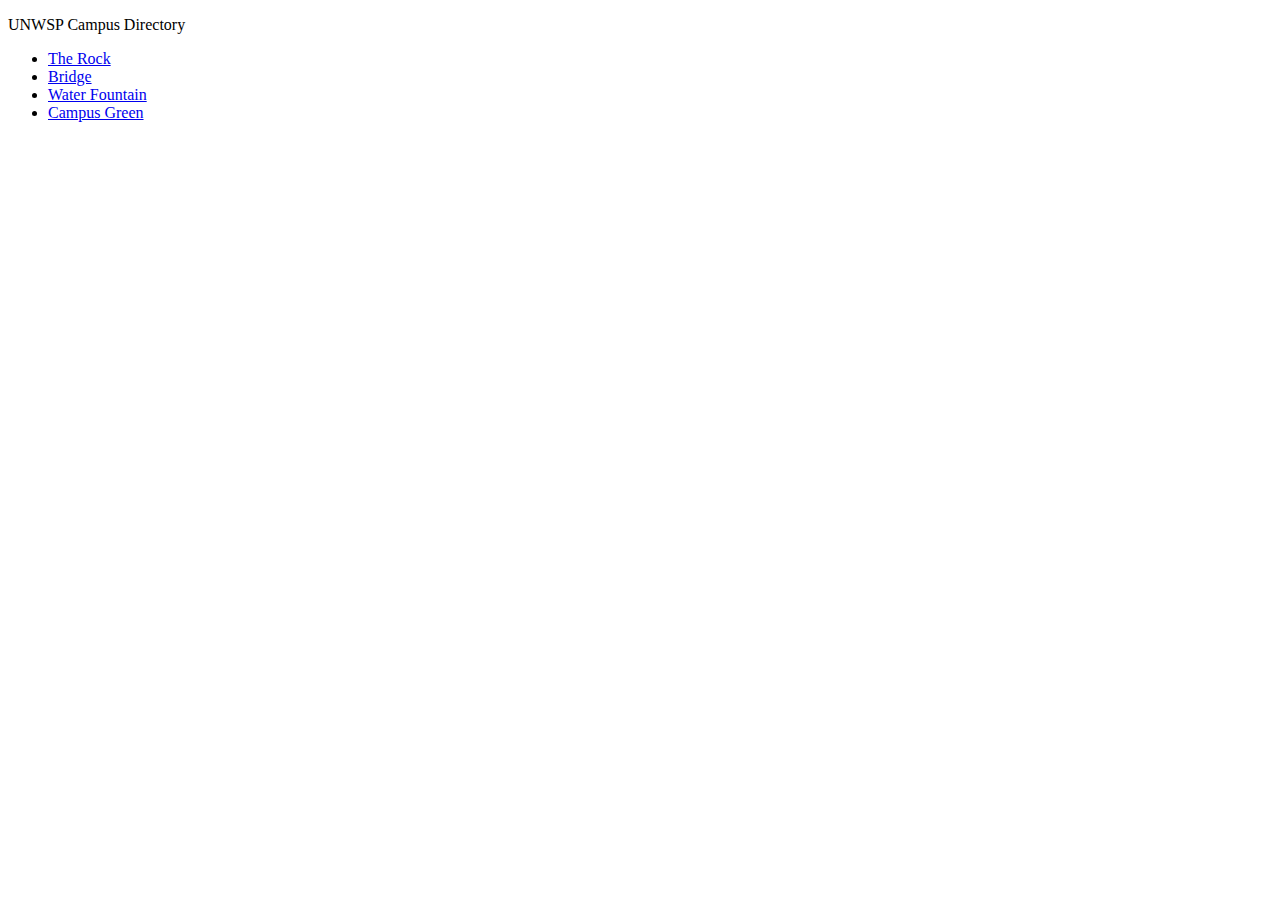
<file: index.html>
<!DOCTYPE html>
<html lang="en">
<head>
    <meta charset="UTF-8">
    <meta http-equiv="X-UA-Compatible" content="IE=edge">
    <meta name="viewport" content="width=device-width, initial-scale=1.0">
    <title>Document</title>
</head>
<body>
    <p>UNWSP Campus Directory</p>

    <ul>
        <li><a href="the_rock.html">The Rock</a></li>
        <li><a href="bridge.html">Bridge</a></li>
        <li><a href="water_fountain.html">Water Fountain</a></li>
        <li><a href="campusgreen.html">Campus Green</a></li>
    </ul>
</body>
</html>
</file>
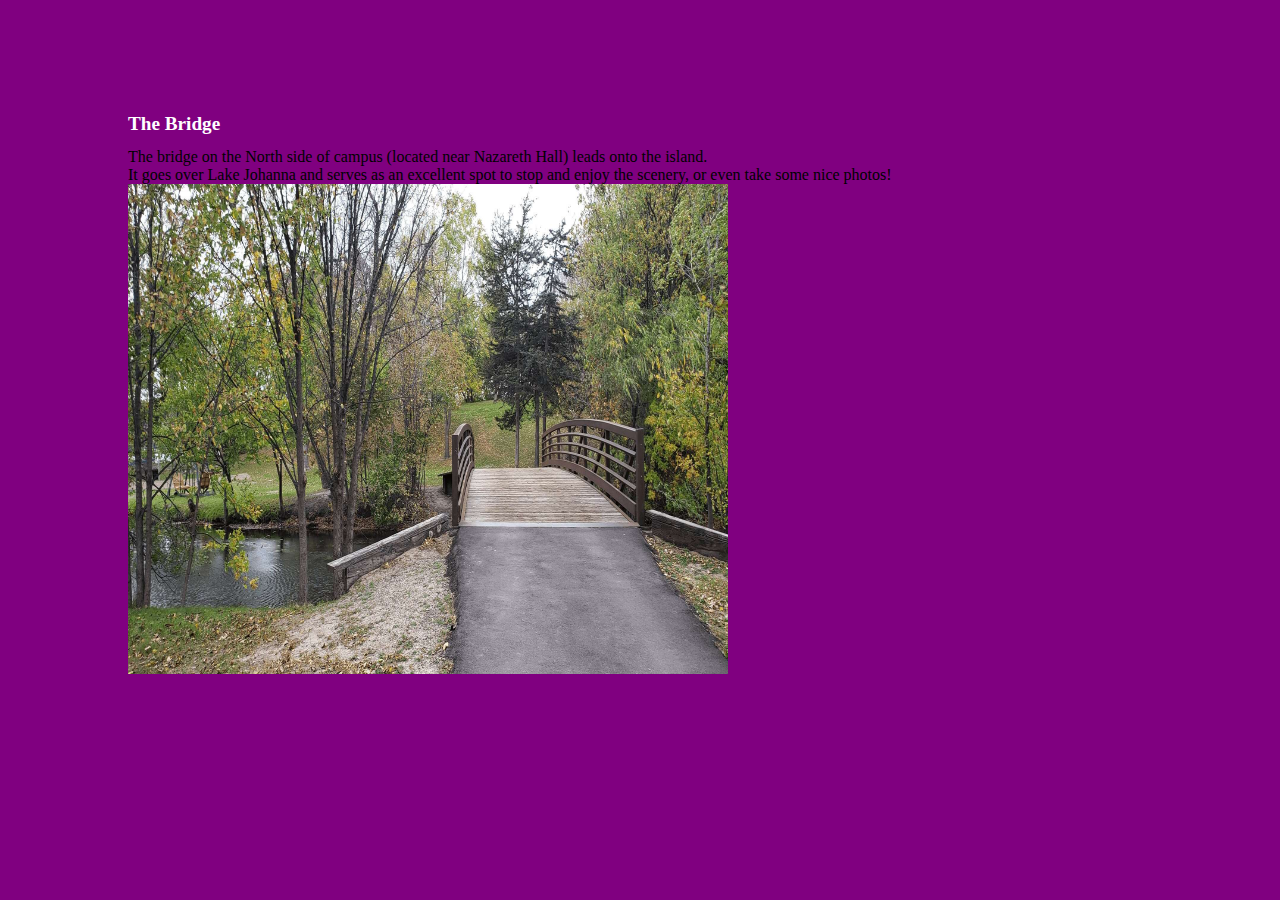
<file: bridge.html>
<!DOCTYPE html>
<html lang="en">
<head>
    <meta charset="UTF-8">
    <title>The Bridge</title>
    <link rel="stylesheet" href="style.css">
</head>

<header>
    <h1>The Bridge</h1>
</header>
<body>


<t>
    The bridge on the North side of campus (located near Nazareth Hall) leads onto the island.
</t>

<br>
    It goes over Lake Johanna and serves as an excellent spot to stop and enjoy the scenery, or even take some nice photos!
</br>


<img src="resources/bridge.jpg" alt="A photo of the Island Bridge" width="1008" height="490" class="centerImage">




</body>
</html>
</file>
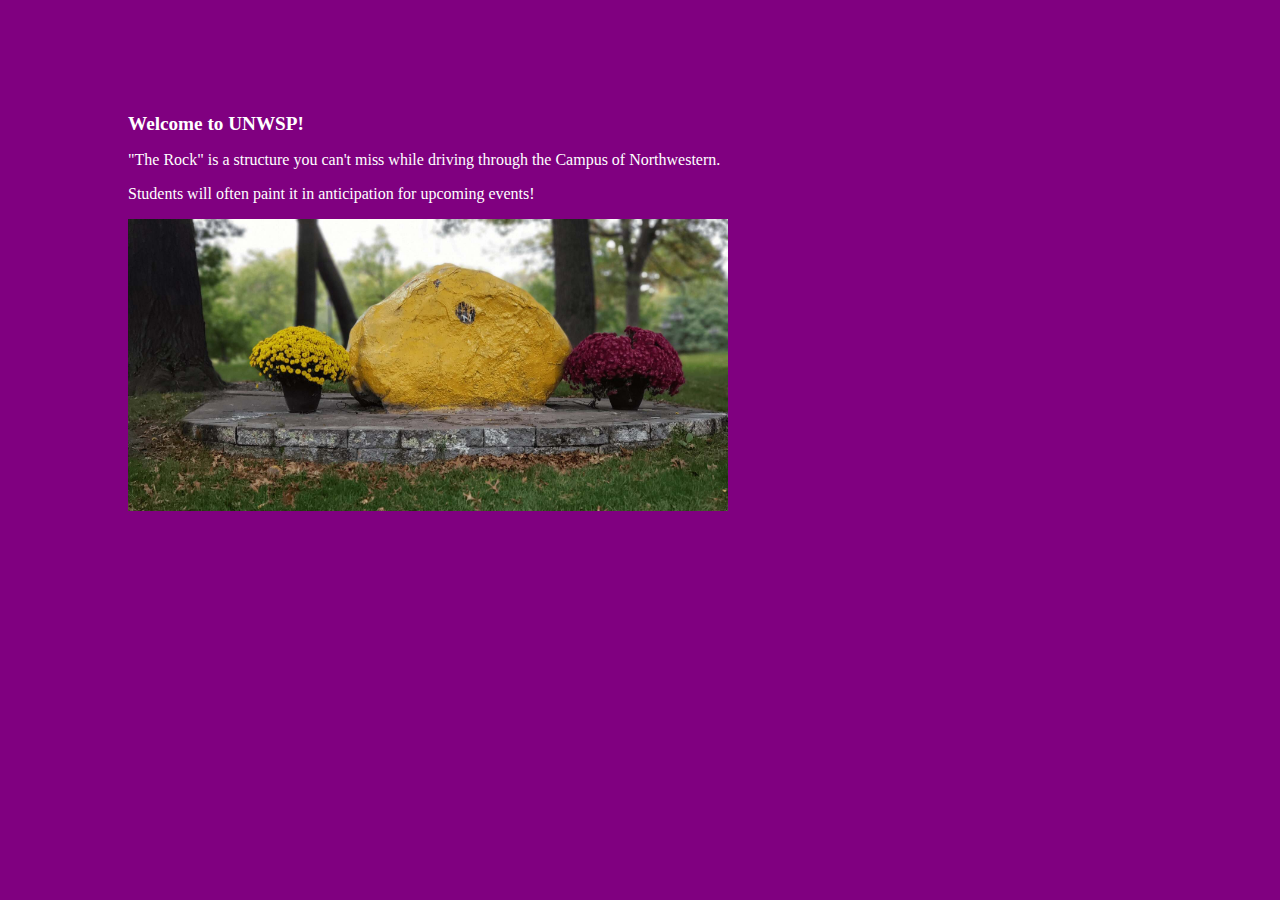
<file: the_rock.html>
<!DOCTYPE html>
<html lang="en">
<head>
    <meta charset="UTF-8">
    <meta http-equiv="X-UA-Compatible" content="IE=edge">
    <meta name="viewport" content="width=device-width, initial-scale=1.0">
    <title>The Rock</title>
    <link rel="stylesheet" href="style.css">
</head>
<body>
    
    <h1>Welcome to UNWSP!</h1>
    <p>"The Rock" is a structure you can't miss while driving through the Campus of Northwestern.</p>
    <p>Students will often paint it in anticipation for upcoming events!</p>
    <img src="resources/rock_blur.jpg" alt="">


</body>
</html>
</file>
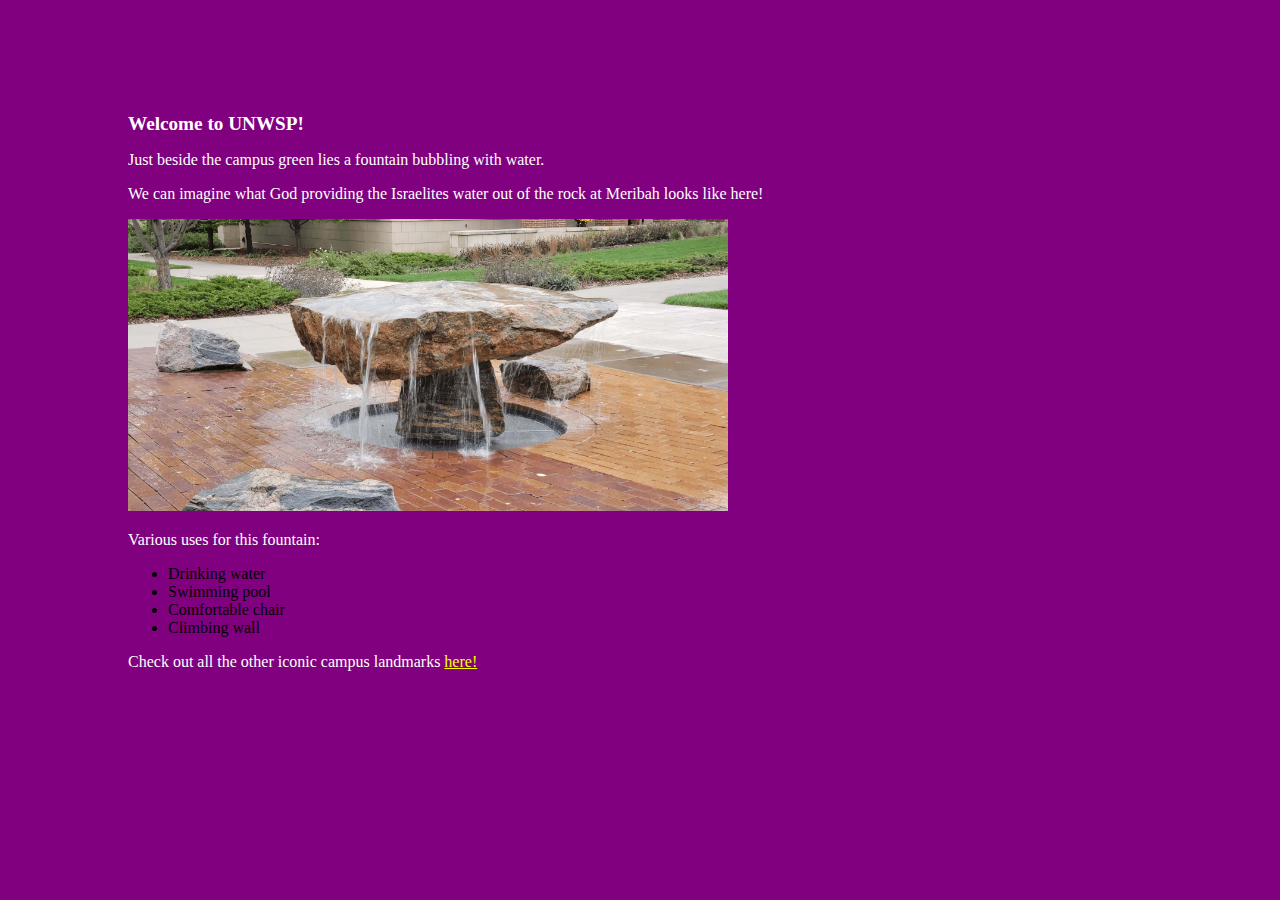
<file: water_fountain.html>
<!DOCTYPE html>
<html lang="en">
<head>
    <meta charset="UTF-8">
    <meta http-equiv="X-UA-Compatible" content="IE=edge">
    <meta name="viewport" content="width=device-width, initial-scale=1.0">
    <title>Water Fountain</title>
    <link rel="stylesheet" href="style.css">
</head>
<body>
    <h1>Welcome to UNWSP!</h1>
    <p>Just beside the campus green lies a fountain bubbling with water.</p>
    <p>We can imagine what God providing the Israelites water out of the rock at Meribah looks like here!</p>
    <a href="https://www.youtube.com/watch?v=dQw4w9WgXcQ" target="_blank"><img src="resources/water_fountain.jpg"></img></a>
    <p>Various uses for this fountain:</p>
    <ul>
        <li>Drinking water</li>
        <li>Swimming pool</li>
        <li>Comfortable chair</li>
        <li>Climbing wall</li>
    </ul>
    <p>Check out all the other iconic campus landmarks <a href="https://unwsp.dev/"><target="_blank"> here!</a></p>
</body>
</html>
</file>
<file: style.css>
h1 {
    color: white;
    font-size: larger;
    font-family: 'Playfair Display', serif;
}

p {
    color: white;
}

a {
    color: yellow;
}

body {
    background-color: purple;
    width: 80%;
    margin: 0 auto;
    padding-top: 100px;
}

img {
    max-width: 600px;
}
</file>
